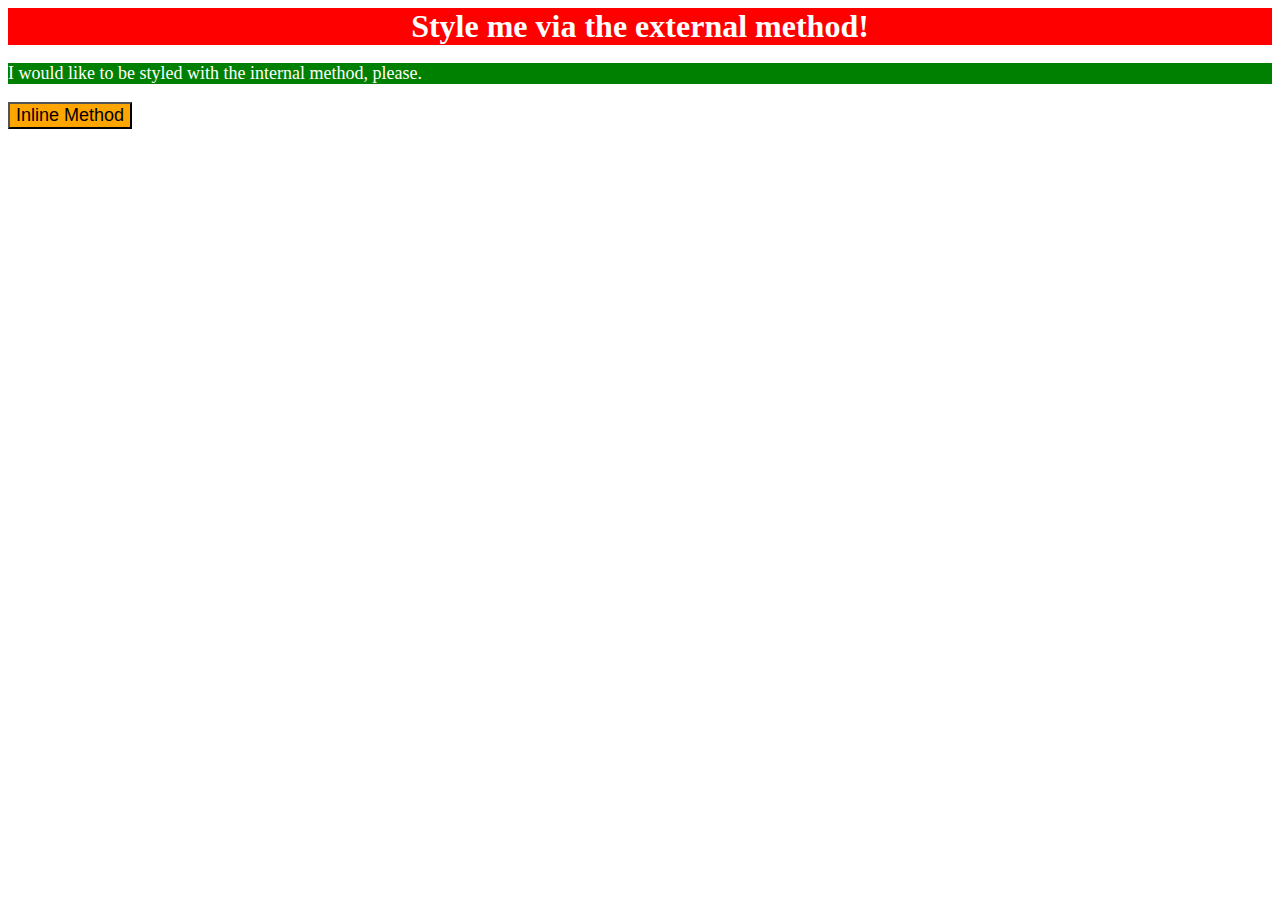
<file: foundations/01-css-methods/index.html>
<!DOCTYPE html>
<html lang="en">
  <style>
    p {
      background-color: green;
      color: white;
      font-size: 18px;
    }
  </style>
  <head>
    <meta charset="UTF-8" />
    <meta http-equiv="X-UA-Compatible" content="IE=edge" />
    <meta name="viewport" content="width=device-width, initial-scale=1.0" />
    <link rel="stylesheet" href="style01.css" />
    <title>Methods for Adding CSS</title>
  </head>
  <body>
    <div>Style me via the external method!</div>
    <p>I would like to be styled with the internal method, please.</p>
    <button style="background-color: orange; font-size: 18px">Inline Method</button>
  </body>
</html>
</file>
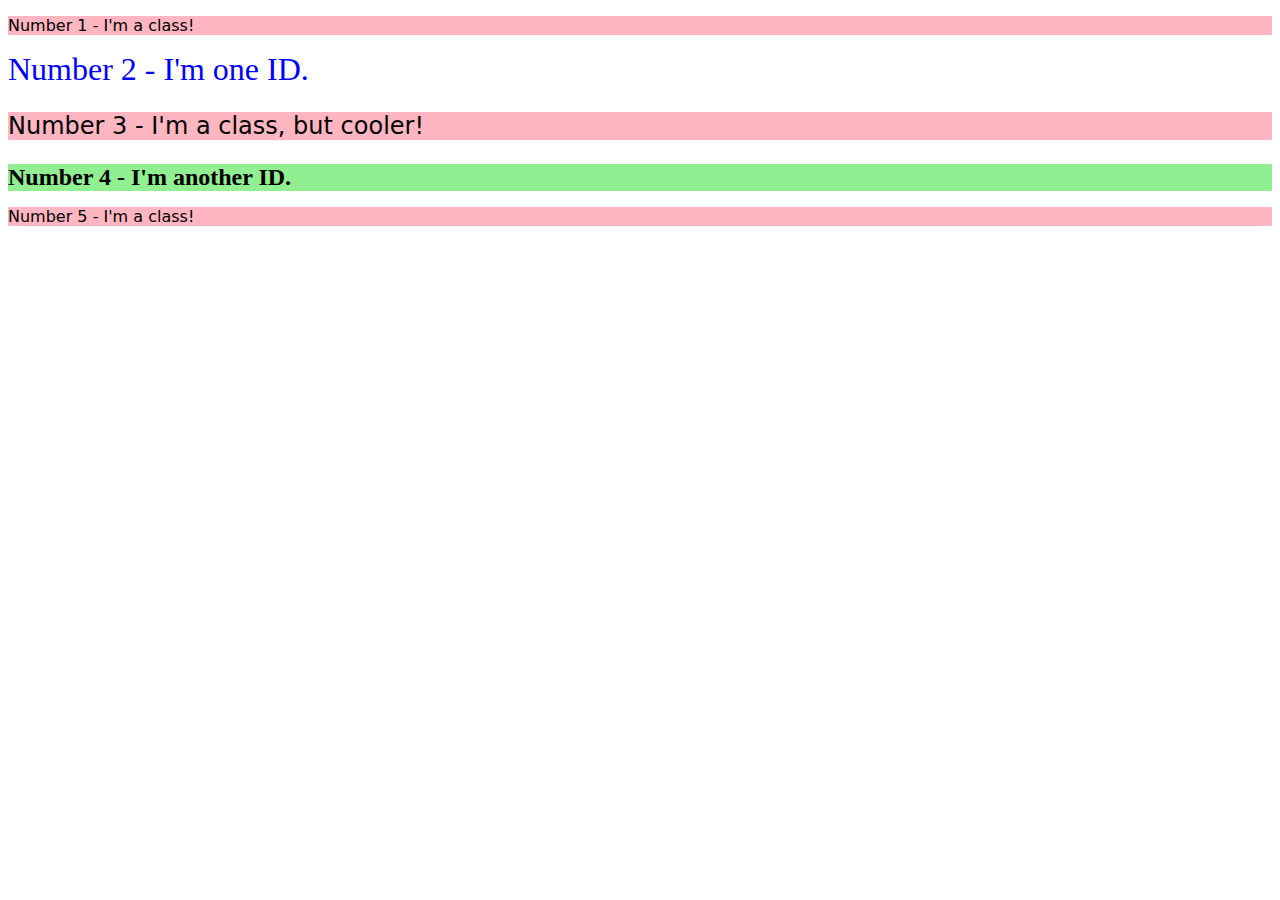
<file: foundations/02-class-id-selectors/index.html>
<!DOCTYPE html>
<html lang="en">
  <head>
    <meta charset="UTF-8" />
    <meta http-equiv="X-UA-Compatible" content="IE=edge" />
    <meta name="viewport" content="width=device-width, initial-scale=1.0" />
    <title>Class and ID Selectors</title>
    <link rel="stylesheet" href="style.css" />
  </head>
  <body>
    <p class="OddNumberElement">Number 1 - I'm a class!</p>
    <div id="Div1">Number 2 - I'm one ID.</div>
    <p class="OddNumberElement CoolClass">Number 3 - I'm a class, but cooler!</p>
    <div id="Div2">Number 4 - I'm another ID.</div>
    <p class="OddNumberElement">Number 5 - I'm a class!</p>
  </body>
</html>
</file>
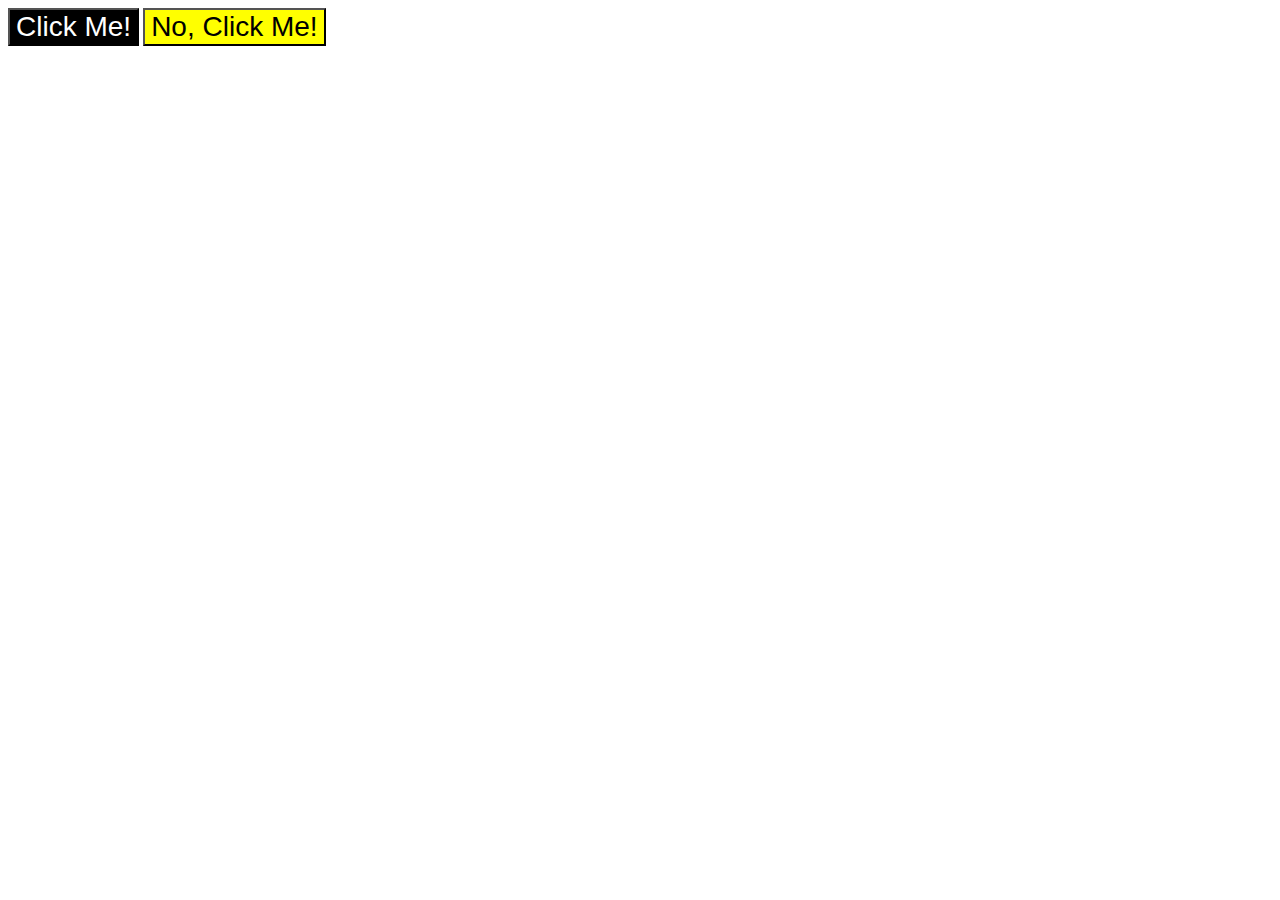
<file: foundations/03-grouping-selectors/index.html>
<!DOCTYPE html>
<html lang="en">
  <head>
    <meta charset="UTF-8" />
    <meta http-equiv="X-UA-Compatible" content="IE=edge" />
    <meta name="viewport" content="width=device-width, initial-scale=1.0" />
    <title>Grouping Selectors</title>
    <link rel="stylesheet" href="style.css" />
  </head>
  <body>
    <button class="blackBackground">Click Me!</button>
    <button class="yellowBackground">No, Click Me!</button>
  </body>
</html>
</file>
<file: foundations/01-css-methods/style01.css>
div {
  background-color: red;
  color: white;
  font-size: 32px;
  text-align: center;
  font-weight: bold;
}
</file>
<file: foundations/02-class-id-selectors/style.css>
#Div1 {
  color: #0000ff;
  font-size: 32px;
}

#Div2 {
  background-color: rgb(145, 238, 145);
  font-size: 24px;
  font-weight: bold;
}

.OddNumberElement {
  background-color: lightpink;
  font-family: "Veranda", "DejaVu Sans", sans-serif;
}

.CoolClass {
  font-size: 24px;
}
</file>
<file: foundations/03-grouping-selectors/style.css>
.blackBackground,
.yellowBackground {
  font-family: Helvetica, "Times New Roman", sans-serif;
  font-size: 28px;
}

.blackBackground {
  background-color: black;
  color: white;
}

.yellowBackground {
  background-color: yellow;
}
</file>
